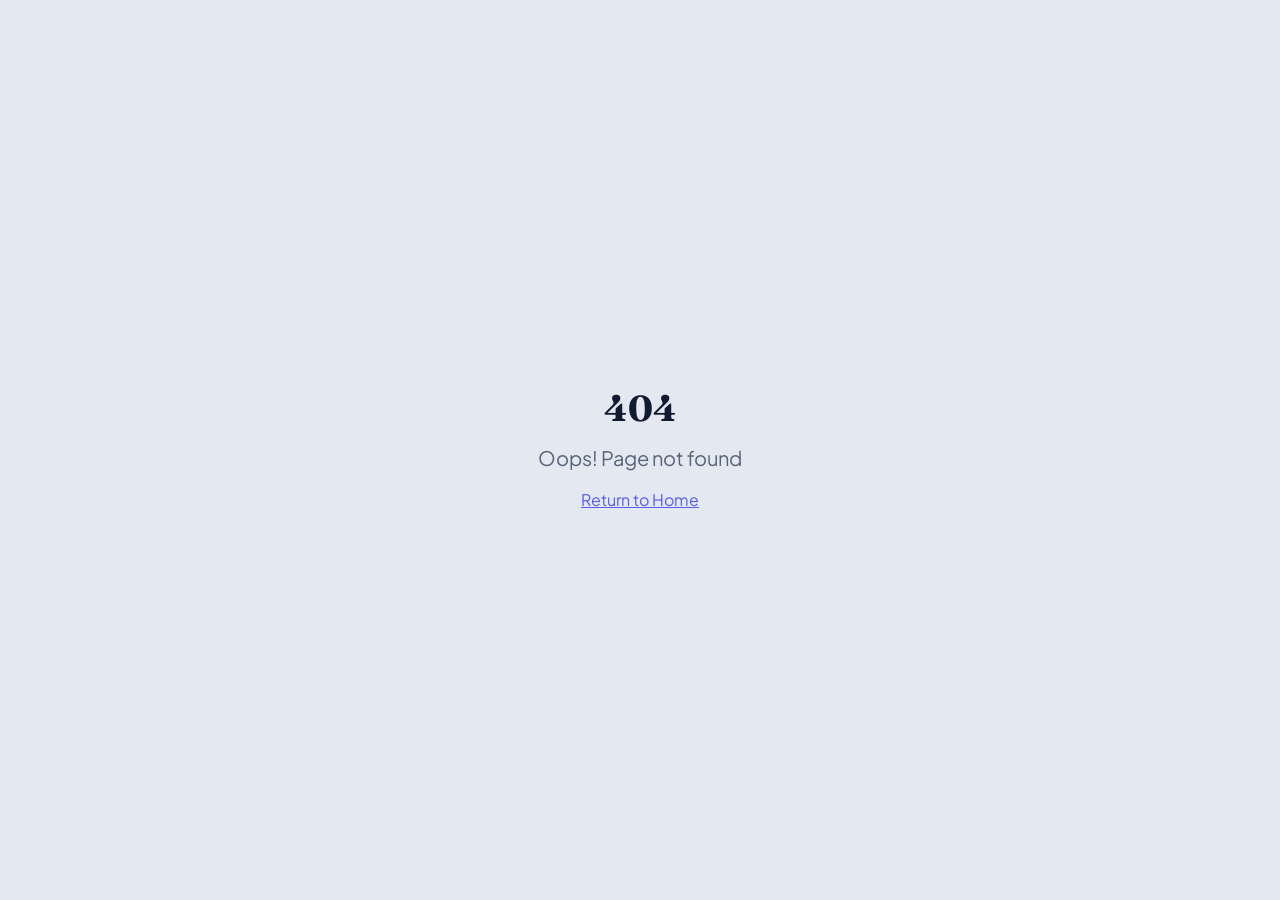
<file: index.html>
<!doctype html>
<html lang="en">
  <head>
    <meta charset="UTF-8" />
    <meta name="viewport" content="width=device-width, initial-scale=1.0" />
    <title>StudAI</title>
    <meta property="og:type" content="website" />
    <script type="module" crossorigin src="/assets/index-CdvurGFL.js"></script>
    <link rel="stylesheet" crossorigin href="/assets/index-DX07ey5r.css">
  </head>

  <body>
    <div id="root"></div>
  </body>
</html>
</file>
<file: assets/index-DX07ey5r.css>
@import"https://fonts.googleapis.com/css2?family=Fraunces:opsz,wght@9..144,650;9..144,800&family=Plus+Jakarta+Sans:wght@400;500;600;700;800&display=swap";*,:before,:after{--tw-border-spacing-x: 0;--tw-border-spacing-y: 0;--tw-translate-x: 0;--tw-translate-y: 0;--tw-rotate: 0;--tw-skew-x: 0;--tw-skew-y: 0;--tw-scale-x: 1;--tw-scale-y: 1;--tw-pan-x: ;--tw-pan-y: ;--tw-pinch-zoom: ;--tw-scroll-snap-strictness: proximity;--tw-gradient-from-position: ;--tw-gradient-via-position: ;--tw-gradient-to-position: ;--tw-ordinal: ;--tw-slashed-zero: ;--tw-numeric-figure: ;--tw-numeric-spacing: ;--tw-numeric-fraction: ;--tw-ring-inset: ;--tw-ring-offset-width: 0px;--tw-ring-offset-color: #fff;--tw-ring-color: rgb(59 130 246 / .5);--tw-ring-offset-shadow: 0 0 #0000;--tw-ring-shadow: 0 0 #0000;--tw-shadow: 0 0 #0000;--tw-shadow-colored: 0 0 #0000;--tw-blur: ;--tw-brightness: ;--tw-contrast: ;--tw-grayscale: ;--tw-hue-rotate: ;--tw-invert: ;--tw-saturate: ;--tw-sepia: ;--tw-drop-shadow: ;--tw-backdrop-blur: ;--tw-backdrop-brightness: ;--tw-backdrop-contrast: ;--tw-backdrop-grayscale: ;--tw-backdrop-hue-rotate: ;--tw-backdrop-invert: ;--tw-backdrop-opacity: ;--tw-backdrop-saturate: ;--tw-backdrop-sepia: ;--tw-contain-size: ;--tw-contain-layout: ;--tw-contain-paint: ;--tw-contain-style: }::backdrop{--tw-border-spacing-x: 0;--tw-border-spacing-y: 0;--tw-translate-x: 0;--tw-translate-y: 0;--tw-rotate: 0;--tw-skew-x: 0;--tw-skew-y: 0;--tw-scale-x: 1;--tw-scale-y: 1;--tw-pan-x: ;--tw-pan-y: ;--tw-pinch-zoom: ;--tw-scroll-snap-strictness: proximity;--tw-gradient-from-position: ;--tw-gradient-via-position: ;--tw-gradient-to-position: ;--tw-ordinal: ;--tw-slashed-zero: ;--tw-numeric-figure: ;--tw-numeric-spacing: ;--tw-numeric-fraction: ;--tw-ring-inset: ;--tw-ring-offset-width: 0px;--tw-ring-offset-color: #fff;--tw-ring-color: rgb(59 130 246 / .5);--tw-ring-offset-shadow: 0 0 #0000;--tw-ring-shadow: 0 0 #0000;--tw-shadow: 0 0 #0000;--tw-shadow-colored: 0 0 #0000;--tw-blur: ;--tw-brightness: ;--tw-contrast: ;--tw-grayscale: ;--tw-hue-rotate: ;--tw-invert: ;--tw-saturate: ;--tw-sepia: ;--tw-drop-shadow: ;--tw-backdrop-blur: ;--tw-backdrop-brightness: ;--tw-backdrop-contrast: ;--tw-backdrop-grayscale: ;--tw-backdrop-hue-rotate: ;--tw-backdrop-invert: ;--tw-backdrop-opacity: ;--tw-backdrop-saturate: ;--tw-backdrop-sepia: ;--tw-contain-size: ;--tw-contain-layout: ;--tw-contain-paint: ;--tw-contain-style: }*,:before,:after{box-sizing:border-box;border-width:0;border-style:solid;border-color:#e5e7eb}:before,:after{--tw-content: ""}html,:host{line-height:1.5;-webkit-text-size-adjust:100%;-moz-tab-size:4;-o-tab-size:4;tab-size:4;font-family:Plus Jakarta Sans,ui-sans-serif,system-ui,sans-serif;font-feature-settings:normal;font-variation-settings:normal;-webkit-tap-highlight-color:transparent}body{margin:0;line-height:inherit}hr{height:0;color:inherit;border-top-width:1px}abbr:where([title]){-webkit-text-decoration:underline dotted;text-decoration:underline dotted}h1,h2,h3,h4,h5,h6{font-size:inherit;font-weight:inherit}a{color:inherit;text-decoration:inherit}b,strong{font-weight:bolder}code,kbd,samp,pre{font-family:ui-monospace,SFMono-Regular,Menlo,Monaco,Consolas,Liberation Mono,Courier New,monospace;font-feature-settings:normal;font-variation-settings:normal;font-size:1em}small{font-size:80%}sub,sup{font-size:75%;line-height:0;position:relative;vertical-align:baseline}sub{bottom:-.25em}sup{top:-.5em}table{text-indent:0;border-color:inherit;border-collapse:collapse}button,input,optgroup,select,textarea{font-family:inherit;font-feature-settings:inherit;font-variation-settings:inherit;font-size:100%;font-weight:inherit;line-height:inherit;letter-spacing:inherit;color:inherit;margin:0;padding:0}button,select{text-transform:none}button,input:where([type=button]),input:where([type=reset]),input:where([type=submit]){-webkit-appearance:button;background-color:transparent;background-image:none}:-moz-focusring{outline:auto}:-moz-ui-invalid{box-shadow:none}progress{vertical-align:baseline}::-webkit-inner-spin-button,::-webkit-outer-spin-button{height:auto}[type=search]{-webkit-appearance:textfield;outline-offset:-2px}::-webkit-search-decoration{-webkit-appearance:none}::-webkit-file-upload-button{-webkit-appearance:button;font:inherit}summary{display:list-item}blockquote,dl,dd,h1,h2,h3,h4,h5,h6,hr,figure,p,pre{margin:0}fieldset{margin:0;padding:0}legend{padding:0}ol,ul,menu{list-style:none;margin:0;padding:0}dialog{padding:0}textarea{resize:vertical}input::-moz-placeholder,textarea::-moz-placeholder{opacity:1;color:#9ca3af}input::placeholder,textarea::placeholder{opacity:1;color:#9ca3af}button,[role=button]{cursor:pointer}:disabled{cursor:default}img,svg,video,canvas,audio,iframe,embed,object{display:block;vertical-align:middle}img,video{max-width:100%;height:auto}[hidden]:where(:not([hidden=until-found])){display:none}:root{--background: 196 45% 97%;--foreground: 221 52% 13%;--card: 0 0% 100%;--card-foreground: 221 52% 13%;--popover: 0 0% 100%;--popover-foreground: 221 52% 13%;--primary: 238 78% 63%;--primary-foreground: 0 0% 100%;--secondary: 177 48% 89%;--secondary-foreground: 201 82% 18%;--muted: 216 30% 92%;--muted-foreground: 218 17% 41%;--accent: 42 93% 62%;--accent-foreground: 224 54% 12%;--destructive: 0 76% 57%;--destructive-foreground: 0 0% 100%;--border: 214 29% 86%;--input: 214 29% 86%;--ring: 238 78% 63%;--radius: .75rem;--brand-ink: 224 54% 12%;--brand-teal: 184 78% 34%;--brand-coral: 8 86% 65%;--brand-leaf: 146 45% 41%;--surface-raised: 0 0% 100%;--surface-soft: 189 62% 94%;--hero-scrim: 224 54% 12%;--gradient-brand: linear-gradient(135deg, hsl(238 78% 63%), hsl(184 78% 34%));--gradient-soft: linear-gradient(180deg, hsl(196 45% 97%), hsl(177 48% 92%));--shadow-card: 0 20px 60px -32px hsl(224 54% 12% / .35);--shadow-glow: 0 22px 70px -28px hsl(238 78% 63% / .55);--sidebar-background: 196 45% 97%;--sidebar-foreground: 221 52% 13%;--sidebar-primary: 238 78% 63%;--sidebar-primary-foreground: 0 0% 100%;--sidebar-accent: 177 48% 89%;--sidebar-accent-foreground: 201 82% 18%;--sidebar-border: 214 29% 86%;--sidebar-ring: 238 78% 63%}.dark{--background: 224 54% 12%;--foreground: 196 45% 97%;--card: 222 43% 16%;--card-foreground: 196 45% 97%;--popover: 222 43% 16%;--popover-foreground: 196 45% 97%;--primary: 238 78% 70%;--primary-foreground: 224 54% 12%;--secondary: 201 46% 22%;--secondary-foreground: 177 48% 92%;--muted: 218 30% 22%;--muted-foreground: 214 22% 73%;--accent: 42 93% 62%;--accent-foreground: 224 54% 12%;--destructive: 0 76% 57%;--destructive-foreground: 0 0% 100%;--border: 218 27% 24%;--input: 218 27% 24%;--ring: 238 78% 70%;--sidebar-background: 224 54% 12%;--sidebar-foreground: 196 45% 97%;--sidebar-primary: 238 78% 70%;--sidebar-primary-foreground: 224 54% 12%;--sidebar-accent: 201 46% 22%;--sidebar-accent-foreground: 177 48% 92%;--sidebar-border: 218 27% 24%;--sidebar-ring: 238 78% 70%}*{border-color:hsl(var(--border))}html{scroll-behavior:smooth}body{background-color:hsl(var(--background));font-family:Plus Jakarta Sans,ui-sans-serif,system-ui,sans-serif;color:hsl(var(--foreground));-webkit-font-smoothing:antialiased;-moz-osx-font-smoothing:grayscale}h1,h2,h3{font-family:Fraunces,ui-serif,Georgia,serif;letter-spacing:0em}::-moz-selection{background-color:hsl(var(--accent));color:hsl(var(--accent-foreground))}::selection{background-color:hsl(var(--accent));color:hsl(var(--accent-foreground))}.sr-only{position:absolute;width:1px;height:1px;padding:0;margin:-1px;overflow:hidden;clip:rect(0,0,0,0);white-space:nowrap;border-width:0}.pointer-events-none{pointer-events:none}.pointer-events-auto{pointer-events:auto}.visible{visibility:visible}.invisible{visibility:hidden}.fixed{position:fixed}.absolute{position:absolute}.relative{position:relative}.inset-0{top:0;right:0;bottom:0;left:0}.inset-x-0{left:0;right:0}.inset-y-0{top:0;bottom:0}.-bottom-12{bottom:-3rem}.-left-12{left:-3rem}.-right-12{right:-3rem}.-top-12{top:-3rem}.bottom-0{bottom:0}.left-0{left:0}.left-1{left:.25rem}.left-1\/2{left:50%}.left-2{left:.5rem}.left-\[50\%\]{left:50%}.right-0{right:0}.right-1{right:.25rem}.right-2{right:.5rem}.right-3{right:.75rem}.right-4{right:1rem}.top-0{top:0}.top-1\.5{top:.375rem}.top-1\/2{top:50%}.top-2{top:.5rem}.top-3\.5{top:.875rem}.top-4{top:1rem}.top-\[1px\]{top:1px}.top-\[50\%\]{top:50%}.top-\[60\%\]{top:60%}.top-full{top:100%}.isolate{isolation:isolate}.-z-10{z-index:-10}.-z-20{z-index:-20}.z-10{z-index:10}.z-20{z-index:20}.z-50{z-index:50}.z-\[100\]{z-index:100}.z-\[1\]{z-index:1}.-mx-1{margin-left:-.25rem;margin-right:-.25rem}.mx-2{margin-left:.5rem;margin-right:.5rem}.mx-3\.5{margin-left:.875rem;margin-right:.875rem}.mx-auto{margin-left:auto;margin-right:auto}.my-0\.5{margin-top:.125rem;margin-bottom:.125rem}.my-1{margin-top:.25rem;margin-bottom:.25rem}.-ml-4{margin-left:-1rem}.-mt-4{margin-top:-1rem}.mb-1{margin-bottom:.25rem}.mb-10{margin-bottom:2.5rem}.mb-4{margin-bottom:1rem}.mb-5{margin-bottom:1.25rem}.ml-1{margin-left:.25rem}.ml-auto{margin-left:auto}.mr-2{margin-right:.5rem}.mt-1{margin-top:.25rem}.mt-1\.5{margin-top:.375rem}.mt-2{margin-top:.5rem}.mt-24{margin-top:6rem}.mt-3{margin-top:.75rem}.mt-4{margin-top:1rem}.mt-5{margin-top:1.25rem}.mt-6{margin-top:1.5rem}.mt-8{margin-top:2rem}.mt-auto{margin-top:auto}.block{display:block}.flex{display:flex}.inline-flex{display:inline-flex}.table{display:table}.grid{display:grid}.hidden{display:none}.aspect-square{aspect-ratio:1 / 1}.aspect-video{aspect-ratio:16 / 9}.size-10{width:2.5rem;height:2.5rem}.size-4{width:1rem;height:1rem}.size-5{width:1.25rem;height:1.25rem}.h-1\.5{height:.375rem}.h-10{height:2.5rem}.h-11{height:2.75rem}.h-12{height:3rem}.h-16{height:4rem}.h-2{height:.5rem}.h-2\.5{height:.625rem}.h-3{height:.75rem}.h-3\.5{height:.875rem}.h-4{height:1rem}.h-40{height:10rem}.h-5{height:1.25rem}.h-52{height:13rem}.h-6{height:1.5rem}.h-7{height:1.75rem}.h-8{height:2rem}.h-80{height:20rem}.h-9{height:2.25rem}.h-\[1px\]{height:1px}.h-\[var\(--radix-navigation-menu-viewport-height\)\]{height:var(--radix-navigation-menu-viewport-height)}.h-\[var\(--radix-select-trigger-height\)\]{height:var(--radix-select-trigger-height)}.h-auto{height:auto}.h-full{height:100%}.h-px{height:1px}.h-svh{height:100svh}.max-h-96{max-height:24rem}.max-h-\[300px\]{max-height:300px}.max-h-screen{max-height:100vh}.min-h-0{min-height:0px}.min-h-\[80px\]{min-height:80px}.min-h-\[calc\(100vh-4rem\)\]{min-height:calc(100vh - 4rem)}.min-h-screen{min-height:100vh}.min-h-svh{min-height:100svh}.w-0{width:0px}.w-1{width:.25rem}.w-10{width:2.5rem}.w-11{width:2.75rem}.w-2{width:.5rem}.w-2\.5{width:.625rem}.w-3{width:.75rem}.w-3\.5{width:.875rem}.w-3\/4{width:75%}.w-4{width:1rem}.w-5{width:1.25rem}.w-64{width:16rem}.w-7{width:1.75rem}.w-72{width:18rem}.w-8{width:2rem}.w-9{width:2.25rem}.w-\[--sidebar-width\]{width:var(--sidebar-width)}.w-\[100px\]{width:100px}.w-\[1px\]{width:1px}.w-auto{width:auto}.w-full{width:100%}.w-max{width:-moz-max-content;width:max-content}.w-px{width:1px}.min-w-0{min-width:0px}.min-w-5{min-width:1.25rem}.min-w-\[12rem\]{min-width:12rem}.min-w-\[8rem\]{min-width:8rem}.min-w-\[var\(--radix-select-trigger-width\)\]{min-width:var(--radix-select-trigger-width)}.max-w-2xl{max-width:42rem}.max-w-3xl{max-width:48rem}.max-w-4xl{max-width:56rem}.max-w-\[--skeleton-width\]{max-width:var(--skeleton-width)}.max-w-lg{max-width:32rem}.max-w-max{max-width:-moz-max-content;max-width:max-content}.flex-1{flex:1 1 0%}.shrink-0{flex-shrink:0}.grow{flex-grow:1}.grow-0{flex-grow:0}.basis-full{flex-basis:100%}.caption-bottom{caption-side:bottom}.border-collapse{border-collapse:collapse}.-translate-x-1\/2{--tw-translate-x: -50%;transform:translate(var(--tw-translate-x),var(--tw-translate-y)) rotate(var(--tw-rotate)) skew(var(--tw-skew-x)) skewY(var(--tw-skew-y)) scaleX(var(--tw-scale-x)) scaleY(var(--tw-scale-y))}.-translate-x-px{--tw-translate-x: -1px;transform:translate(var(--tw-translate-x),var(--tw-translate-y)) rotate(var(--tw-rotate)) skew(var(--tw-skew-x)) skewY(var(--tw-skew-y)) scaleX(var(--tw-scale-x)) scaleY(var(--tw-scale-y))}.-translate-y-1\/2{--tw-translate-y: -50%;transform:translate(var(--tw-translate-x),var(--tw-translate-y)) rotate(var(--tw-rotate)) skew(var(--tw-skew-x)) skewY(var(--tw-skew-y)) scaleX(var(--tw-scale-x)) scaleY(var(--tw-scale-y))}.translate-x-\[-50\%\]{--tw-translate-x: -50%;transform:translate(var(--tw-translate-x),var(--tw-translate-y)) rotate(var(--tw-rotate)) skew(var(--tw-skew-x)) skewY(var(--tw-skew-y)) scaleX(var(--tw-scale-x)) scaleY(var(--tw-scale-y))}.translate-x-px{--tw-translate-x: 1px;transform:translate(var(--tw-translate-x),var(--tw-translate-y)) rotate(var(--tw-rotate)) skew(var(--tw-skew-x)) skewY(var(--tw-skew-y)) scaleX(var(--tw-scale-x)) scaleY(var(--tw-scale-y))}.translate-y-\[-50\%\]{--tw-translate-y: -50%;transform:translate(var(--tw-translate-x),var(--tw-translate-y)) rotate(var(--tw-rotate)) skew(var(--tw-skew-x)) skewY(var(--tw-skew-y)) scaleX(var(--tw-scale-x)) scaleY(var(--tw-scale-y))}.rotate-45{--tw-rotate: 45deg;transform:translate(var(--tw-translate-x),var(--tw-translate-y)) rotate(var(--tw-rotate)) skew(var(--tw-skew-x)) skewY(var(--tw-skew-y)) scaleX(var(--tw-scale-x)) scaleY(var(--tw-scale-y))}.rotate-90{--tw-rotate: 90deg;transform:translate(var(--tw-translate-x),var(--tw-translate-y)) rotate(var(--tw-rotate)) skew(var(--tw-skew-x)) skewY(var(--tw-skew-y)) scaleX(var(--tw-scale-x)) scaleY(var(--tw-scale-y))}.transform{transform:translate(var(--tw-translate-x),var(--tw-translate-y)) rotate(var(--tw-rotate)) skew(var(--tw-skew-x)) skewY(var(--tw-skew-y)) scaleX(var(--tw-scale-x)) scaleY(var(--tw-scale-y))}@keyframes fade-up{0%{opacity:0;transform:translateY(18px)}to{opacity:1;transform:translateY(0)}}.animate-fade-up{animation:fade-up .7s ease-out both}@keyframes pulse{50%{opacity:.5}}.animate-pulse{animation:pulse 2s cubic-bezier(.4,0,.6,1) infinite}.cursor-default{cursor:default}.cursor-pointer{cursor:pointer}.touch-none{touch-action:none}.select-none{-webkit-user-select:none;-moz-user-select:none;user-select:none}.resize-y{resize:vertical}.scroll-mt-24{scroll-margin-top:6rem}.list-none{list-style-type:none}.flex-row{flex-direction:row}.flex-col{flex-direction:column}.flex-col-reverse{flex-direction:column-reverse}.flex-wrap{flex-wrap:wrap}.place-items-center{place-items:center}.items-start{align-items:flex-start}.items-end{align-items:flex-end}.items-center{align-items:center}.items-stretch{align-items:stretch}.justify-center{justify-content:center}.justify-between{justify-content:space-between}.gap-1{gap:.25rem}.gap-1\.5{gap:.375rem}.gap-10{gap:2.5rem}.gap-2{gap:.5rem}.gap-3{gap:.75rem}.gap-4{gap:1rem}.gap-5{gap:1.25rem}.gap-6{gap:1.5rem}.gap-7{gap:1.75rem}.gap-8{gap:2rem}.space-x-1>:not([hidden])~:not([hidden]){--tw-space-x-reverse: 0;margin-right:calc(.25rem * var(--tw-space-x-reverse));margin-left:calc(.25rem * calc(1 - var(--tw-space-x-reverse)))}.space-x-4>:not([hidden])~:not([hidden]){--tw-space-x-reverse: 0;margin-right:calc(1rem * var(--tw-space-x-reverse));margin-left:calc(1rem * calc(1 - var(--tw-space-x-reverse)))}.space-y-1>:not([hidden])~:not([hidden]){--tw-space-y-reverse: 0;margin-top:calc(.25rem * calc(1 - var(--tw-space-y-reverse)));margin-bottom:calc(.25rem * var(--tw-space-y-reverse))}.space-y-1\.5>:not([hidden])~:not([hidden]){--tw-space-y-reverse: 0;margin-top:calc(.375rem * calc(1 - var(--tw-space-y-reverse)));margin-bottom:calc(.375rem * var(--tw-space-y-reverse))}.space-y-2>:not([hidden])~:not([hidden]){--tw-space-y-reverse: 0;margin-top:calc(.5rem * calc(1 - var(--tw-space-y-reverse)));margin-bottom:calc(.5rem * var(--tw-space-y-reverse))}.space-y-4>:not([hidden])~:not([hidden]){--tw-space-y-reverse: 0;margin-top:calc(1rem * calc(1 - var(--tw-space-y-reverse)));margin-bottom:calc(1rem * var(--tw-space-y-reverse))}.space-y-5>:not([hidden])~:not([hidden]){--tw-space-y-reverse: 0;margin-top:calc(1.25rem * calc(1 - var(--tw-space-y-reverse)));margin-bottom:calc(1.25rem * var(--tw-space-y-reverse))}.overflow-auto{overflow:auto}.overflow-hidden{overflow:hidden}.overflow-y-auto{overflow-y:auto}.overflow-x-hidden{overflow-x:hidden}.whitespace-nowrap{white-space:nowrap}.break-words{overflow-wrap:break-word}.rounded-\[2px\]{border-radius:2px}.rounded-\[inherit\]{border-radius:inherit}.rounded-full{border-radius:9999px}.rounded-lg{border-radius:var(--radius)}.rounded-md{border-radius:calc(var(--radius) - 2px)}.rounded-sm{border-radius:calc(var(--radius) - 4px)}.rounded-t-\[10px\]{border-top-left-radius:10px;border-top-right-radius:10px}.rounded-tl-sm{border-top-left-radius:calc(var(--radius) - 4px)}.border{border-width:1px}.border-2{border-width:2px}.border-\[1\.5px\]{border-width:1.5px}.border-y{border-top-width:1px;border-bottom-width:1px}.border-b{border-bottom-width:1px}.border-l{border-left-width:1px}.border-r{border-right-width:1px}.border-t{border-top-width:1px}.border-dashed{border-style:dashed}.border-\[--color-border\]{border-color:var(--color-border)}.border-border{border-color:hsl(var(--border))}.border-border\/50{border-color:hsl(var(--border) / .5)}.border-border\/70{border-color:hsl(var(--border) / .7)}.border-destructive{border-color:hsl(var(--destructive))}.border-destructive\/50{border-color:hsl(var(--destructive) / .5)}.border-input{border-color:hsl(var(--input))}.border-primary{border-color:hsl(var(--primary))}.border-primary-foreground\/40{border-color:hsl(var(--primary-foreground) / .4)}.border-sidebar-border{border-color:hsl(var(--sidebar-border))}.border-transparent{border-color:transparent}.border-l-transparent{border-left-color:transparent}.border-t-transparent{border-top-color:transparent}.bg-\[--color-bg\]{background-color:var(--color-bg)}.bg-accent{background-color:hsl(var(--accent))}.bg-background{background-color:hsl(var(--background))}.bg-black\/80{background-color:#000c}.bg-border{background-color:hsl(var(--border))}.bg-brand-ink{background-color:hsl(var(--brand-ink))}.bg-card{background-color:hsl(var(--card))}.bg-destructive{background-color:hsl(var(--destructive))}.bg-foreground{background-color:hsl(var(--foreground))}.bg-muted{background-color:hsl(var(--muted))}.bg-muted\/50{background-color:hsl(var(--muted) / .5)}.bg-popover{background-color:hsl(var(--popover))}.bg-primary{background-color:hsl(var(--primary))}.bg-primary-foreground\/10{background-color:hsl(var(--primary-foreground) / .1)}.bg-secondary{background-color:hsl(var(--secondary))}.bg-sidebar{background-color:hsl(var(--sidebar-background))}.bg-sidebar-border{background-color:hsl(var(--sidebar-border))}.bg-surface-soft{background-color:hsl(var(--surface-soft))}.bg-transparent{background-color:transparent}.fill-current{fill:currentColor}.object-cover{-o-object-fit:cover;object-fit:cover}.p-0{padding:0}.p-1{padding:.25rem}.p-2{padding:.5rem}.p-3{padding:.75rem}.p-4{padding:1rem}.p-5{padding:1.25rem}.p-6{padding:1.5rem}.p-7{padding:1.75rem}.p-\[1px\]{padding:1px}.px-1{padding-left:.25rem;padding-right:.25rem}.px-2{padding-left:.5rem;padding-right:.5rem}.px-2\.5{padding-left:.625rem;padding-right:.625rem}.px-3{padding-left:.75rem;padding-right:.75rem}.px-4{padding-left:1rem;padding-right:1rem}.px-5{padding-left:1.25rem;padding-right:1.25rem}.px-6{padding-left:1.5rem;padding-right:1.5rem}.px-8{padding-left:2rem;padding-right:2rem}.py-0\.5{padding-top:.125rem;padding-bottom:.125rem}.py-1{padding-top:.25rem;padding-bottom:.25rem}.py-1\.5{padding-top:.375rem;padding-bottom:.375rem}.py-2{padding-top:.5rem;padding-bottom:.5rem}.py-20{padding-top:5rem;padding-bottom:5rem}.py-3{padding-top:.75rem;padding-bottom:.75rem}.py-4{padding-top:1rem;padding-bottom:1rem}.py-6{padding-top:1.5rem;padding-bottom:1.5rem}.py-8{padding-top:2rem;padding-bottom:2rem}.pb-14{padding-bottom:3.5rem}.pb-3{padding-bottom:.75rem}.pb-4{padding-bottom:1rem}.pl-2\.5{padding-left:.625rem}.pl-4{padding-left:1rem}.pl-8{padding-left:2rem}.pr-2{padding-right:.5rem}.pr-2\.5{padding-right:.625rem}.pr-8{padding-right:2rem}.pt-0{padding-top:0}.pt-1{padding-top:.25rem}.pt-16{padding-top:4rem}.pt-20{padding-top:5rem}.pt-3{padding-top:.75rem}.pt-4{padding-top:1rem}.pt-5{padding-top:1.25rem}.pt-6{padding-top:1.5rem}.text-left{text-align:left}.text-center{text-align:center}.align-middle{vertical-align:middle}.font-mono{font-family:ui-monospace,SFMono-Regular,Menlo,Monaco,Consolas,Liberation Mono,Courier New,monospace}.text-2xl{font-size:1.5rem;line-height:2rem}.text-3xl{font-size:1.875rem;line-height:2.25rem}.text-4xl{font-size:2.25rem;line-height:2.5rem}.text-5xl{font-size:3rem;line-height:1}.text-\[0\.8rem\]{font-size:.8rem}.text-base{font-size:1rem;line-height:1.5rem}.text-lg{font-size:1.125rem;line-height:1.75rem}.text-sm{font-size:.875rem;line-height:1.25rem}.text-xl{font-size:1.25rem;line-height:1.75rem}.text-xs{font-size:.75rem;line-height:1rem}.font-bold{font-weight:700}.font-extrabold{font-weight:800}.font-medium{font-weight:500}.font-normal{font-weight:400}.font-semibold{font-weight:600}.tabular-nums{--tw-numeric-spacing: tabular-nums;font-variant-numeric:var(--tw-ordinal) var(--tw-slashed-zero) var(--tw-numeric-figure) var(--tw-numeric-spacing) var(--tw-numeric-fraction)}.leading-6{line-height:1.5rem}.leading-7{line-height:1.75rem}.leading-8{line-height:2rem}.leading-none{line-height:1}.leading-tight{line-height:1.25}.tracking-normal{letter-spacing:0em}.tracking-tight{letter-spacing:-.025em}.tracking-widest{letter-spacing:.1em}.text-accent-foreground{color:hsl(var(--accent-foreground))}.text-brand-ink{color:hsl(var(--brand-ink))}.text-brand-teal{color:hsl(var(--brand-teal))}.text-card-foreground{color:hsl(var(--card-foreground))}.text-current{color:currentColor}.text-destructive{color:hsl(var(--destructive))}.text-destructive-foreground{color:hsl(var(--destructive-foreground))}.text-foreground{color:hsl(var(--foreground))}.text-foreground\/50{color:hsl(var(--foreground) / .5)}.text-muted-foreground{color:hsl(var(--muted-foreground))}.text-popover-foreground{color:hsl(var(--popover-foreground))}.text-primary{color:hsl(var(--primary))}.text-primary-foreground{color:hsl(var(--primary-foreground))}.text-primary-foreground\/75{color:hsl(var(--primary-foreground) / .75)}.text-secondary-foreground{color:hsl(var(--secondary-foreground))}.text-sidebar-foreground{color:hsl(var(--sidebar-foreground))}.text-sidebar-foreground\/70{color:hsl(var(--sidebar-foreground) / .7)}.underline{text-decoration-line:underline}.underline-offset-4{text-underline-offset:4px}.opacity-0{opacity:0}.opacity-50{opacity:.5}.opacity-60{opacity:.6}.opacity-70{opacity:.7}.opacity-90{opacity:.9}.shadow-\[0_0_0_1px_hsl\(var\(--sidebar-border\)\)\]{--tw-shadow: 0 0 0 1px hsl(var(--sidebar-border));--tw-shadow-colored: 0 0 0 1px var(--tw-shadow-color);box-shadow:var(--tw-ring-offset-shadow, 0 0 #0000),var(--tw-ring-shadow, 0 0 #0000),var(--tw-shadow)}.shadow-card{--tw-shadow: var(--shadow-card);--tw-shadow-colored: var(--shadow-card);box-shadow:var(--tw-ring-offset-shadow, 0 0 #0000),var(--tw-ring-shadow, 0 0 #0000),var(--tw-shadow)}.shadow-glow{--tw-shadow: var(--shadow-glow);--tw-shadow-colored: var(--shadow-glow);box-shadow:var(--tw-ring-offset-shadow, 0 0 #0000),var(--tw-ring-shadow, 0 0 #0000),var(--tw-shadow)}.shadow-lg{--tw-shadow: 0 10px 15px -3px rgb(0 0 0 / .1), 0 4px 6px -4px rgb(0 0 0 / .1);--tw-shadow-colored: 0 10px 15px -3px var(--tw-shadow-color), 0 4px 6px -4px var(--tw-shadow-color);box-shadow:var(--tw-ring-offset-shadow, 0 0 #0000),var(--tw-ring-shadow, 0 0 #0000),var(--tw-shadow)}.shadow-md{--tw-shadow: 0 4px 6px -1px rgb(0 0 0 / .1), 0 2px 4px -2px rgb(0 0 0 / .1);--tw-shadow-colored: 0 4px 6px -1px var(--tw-shadow-color), 0 2px 4px -2px var(--tw-shadow-color);box-shadow:var(--tw-ring-offset-shadow, 0 0 #0000),var(--tw-ring-shadow, 0 0 #0000),var(--tw-shadow)}.shadow-none{--tw-shadow: 0 0 #0000;--tw-shadow-colored: 0 0 #0000;box-shadow:var(--tw-ring-offset-shadow, 0 0 #0000),var(--tw-ring-shadow, 0 0 #0000),var(--tw-shadow)}.shadow-sm{--tw-shadow: 0 1px 2px 0 rgb(0 0 0 / .05);--tw-shadow-colored: 0 1px 2px 0 var(--tw-shadow-color);box-shadow:var(--tw-ring-offset-shadow, 0 0 #0000),var(--tw-ring-shadow, 0 0 #0000),var(--tw-shadow)}.shadow-xl{--tw-shadow: 0 20px 25px -5px rgb(0 0 0 / .1), 0 8px 10px -6px rgb(0 0 0 / .1);--tw-shadow-colored: 0 20px 25px -5px var(--tw-shadow-color), 0 8px 10px -6px var(--tw-shadow-color);box-shadow:var(--tw-ring-offset-shadow, 0 0 #0000),var(--tw-ring-shadow, 0 0 #0000),var(--tw-shadow)}.shadow-card{--tw-shadow-color: hsl(var(--card));--tw-shadow: var(--tw-shadow-colored)}.outline-none{outline:2px solid transparent;outline-offset:2px}.outline{outline-style:solid}.ring-0{--tw-ring-offset-shadow: var(--tw-ring-inset) 0 0 0 var(--tw-ring-offset-width) var(--tw-ring-offset-color);--tw-ring-shadow: var(--tw-ring-inset) 0 0 0 calc(0px + var(--tw-ring-offset-width)) var(--tw-ring-color);box-shadow:var(--tw-ring-offset-shadow),var(--tw-ring-shadow),var(--tw-shadow, 0 0 #0000)}.ring-2{--tw-ring-offset-shadow: var(--tw-ring-inset) 0 0 0 var(--tw-ring-offset-width) var(--tw-ring-offset-color);--tw-ring-shadow: var(--tw-ring-inset) 0 0 0 calc(2px + var(--tw-ring-offset-width)) var(--tw-ring-color);box-shadow:var(--tw-ring-offset-shadow),var(--tw-ring-shadow),var(--tw-shadow, 0 0 #0000)}.ring-ring{--tw-ring-color: hsl(var(--ring))}.ring-sidebar-ring{--tw-ring-color: hsl(var(--sidebar-ring))}.ring-offset-background{--tw-ring-offset-color: hsl(var(--background))}.filter{filter:var(--tw-blur) var(--tw-brightness) var(--tw-contrast) var(--tw-grayscale) var(--tw-hue-rotate) var(--tw-invert) var(--tw-saturate) var(--tw-sepia) var(--tw-drop-shadow)}.backdrop-blur{--tw-backdrop-blur: blur(8px);-webkit-backdrop-filter:var(--tw-backdrop-blur) var(--tw-backdrop-brightness) var(--tw-backdrop-contrast) var(--tw-backdrop-grayscale) var(--tw-backdrop-hue-rotate) var(--tw-backdrop-invert) var(--tw-backdrop-opacity) var(--tw-backdrop-saturate) var(--tw-backdrop-sepia);backdrop-filter:var(--tw-backdrop-blur) var(--tw-backdrop-brightness) var(--tw-backdrop-contrast) var(--tw-backdrop-grayscale) var(--tw-backdrop-hue-rotate) var(--tw-backdrop-invert) var(--tw-backdrop-opacity) var(--tw-backdrop-saturate) var(--tw-backdrop-sepia)}.transition{transition-property:color,background-color,border-color,text-decoration-color,fill,stroke,opacity,box-shadow,transform,filter,-webkit-backdrop-filter;transition-property:color,background-color,border-color,text-decoration-color,fill,stroke,opacity,box-shadow,transform,filter,backdrop-filter;transition-property:color,background-color,border-color,text-decoration-color,fill,stroke,opacity,box-shadow,transform,filter,backdrop-filter,-webkit-backdrop-filter;transition-timing-function:cubic-bezier(.4,0,.2,1);transition-duration:.15s}.transition-\[left\,right\,width\]{transition-property:left,right,width;transition-timing-function:cubic-bezier(.4,0,.2,1);transition-duration:.15s}.transition-\[margin\,opa\]{transition-property:margin,opa;transition-timing-function:cubic-bezier(.4,0,.2,1);transition-duration:.15s}.transition-\[width\,height\,padding\]{transition-property:width,height,padding;transition-timing-function:cubic-bezier(.4,0,.2,1);transition-duration:.15s}.transition-\[width\]{transition-property:width;transition-timing-function:cubic-bezier(.4,0,.2,1);transition-duration:.15s}.transition-all{transition-property:all;transition-timing-function:cubic-bezier(.4,0,.2,1);transition-duration:.15s}.transition-colors{transition-property:color,background-color,border-color,text-decoration-color,fill,stroke;transition-timing-function:cubic-bezier(.4,0,.2,1);transition-duration:.15s}.transition-opacity{transition-property:opacity;transition-timing-function:cubic-bezier(.4,0,.2,1);transition-duration:.15s}.transition-shadow{transition-property:box-shadow;transition-timing-function:cubic-bezier(.4,0,.2,1);transition-duration:.15s}.transition-transform{transition-property:transform;transition-timing-function:cubic-bezier(.4,0,.2,1);transition-duration:.15s}.duration-1000{transition-duration:1s}.duration-200{transition-duration:.2s}.duration-500{transition-duration:.5s}.ease-in-out{transition-timing-function:cubic-bezier(.4,0,.2,1)}.ease-linear{transition-timing-function:linear}@keyframes enter{0%{opacity:var(--tw-enter-opacity, 1);transform:translate3d(var(--tw-enter-translate-x, 0),var(--tw-enter-translate-y, 0),0) scale3d(var(--tw-enter-scale, 1),var(--tw-enter-scale, 1),var(--tw-enter-scale, 1)) rotate(var(--tw-enter-rotate, 0))}}@keyframes exit{to{opacity:var(--tw-exit-opacity, 1);transform:translate3d(var(--tw-exit-translate-x, 0),var(--tw-exit-translate-y, 0),0) scale3d(var(--tw-exit-scale, 1),var(--tw-exit-scale, 1),var(--tw-exit-scale, 1)) rotate(var(--tw-exit-rotate, 0))}}.animate-in{animation-name:enter;animation-duration:.15s;--tw-enter-opacity: initial;--tw-enter-scale: initial;--tw-enter-rotate: initial;--tw-enter-translate-x: initial;--tw-enter-translate-y: initial}.fade-in-0{--tw-enter-opacity: 0}.fade-in-80{--tw-enter-opacity: .8}.zoom-in-95{--tw-enter-scale: .95}.duration-1000{animation-duration:1s}.duration-200{animation-duration:.2s}.duration-500{animation-duration:.5s}.ease-in-out{animation-timing-function:cubic-bezier(.4,0,.2,1)}.ease-linear{animation-timing-function:linear}.glass-nav{background:hsl(var(--background) / .82);-webkit-backdrop-filter:blur(18px);backdrop-filter:blur(18px)}.section-shell{margin-left:auto;margin-right:auto;width:100%;max-width:72rem;padding-left:1.25rem;padding-right:1.25rem}@media (min-width: 640px){.section-shell{padding-left:2rem;padding-right:2rem}}.brand-gradient{background:var(--gradient-brand)}.soft-gradient{background:var(--gradient-soft)}.file\:border-0::file-selector-button{border-width:0px}.file\:bg-transparent::file-selector-button{background-color:transparent}.file\:text-sm::file-selector-button{font-size:.875rem;line-height:1.25rem}.file\:font-medium::file-selector-button{font-weight:500}.file\:text-foreground::file-selector-button{color:hsl(var(--foreground))}.placeholder\:text-muted-foreground::-moz-placeholder{color:hsl(var(--muted-foreground))}.placeholder\:text-muted-foreground::placeholder{color:hsl(var(--muted-foreground))}.after\:absolute:after{content:var(--tw-content);position:absolute}.after\:-inset-2:after{content:var(--tw-content);top:-.5rem;right:-.5rem;bottom:-.5rem;left:-.5rem}.after\:inset-y-0:after{content:var(--tw-content);top:0;bottom:0}.after\:left-1\/2:after{content:var(--tw-content);left:50%}.after\:w-1:after{content:var(--tw-content);width:.25rem}.after\:w-\[2px\]:after{content:var(--tw-content);width:2px}.after\:-translate-x-1\/2:after{content:var(--tw-content);--tw-translate-x: -50%;transform:translate(var(--tw-translate-x),var(--tw-translate-y)) rotate(var(--tw-rotate)) skew(var(--tw-skew-x)) skewY(var(--tw-skew-y)) scaleX(var(--tw-scale-x)) scaleY(var(--tw-scale-y))}.first\:rounded-l-md:first-child{border-top-left-radius:calc(var(--radius) - 2px);border-bottom-left-radius:calc(var(--radius) - 2px)}.first\:border-l:first-child{border-left-width:1px}.last\:rounded-r-md:last-child{border-top-right-radius:calc(var(--radius) - 2px);border-bottom-right-radius:calc(var(--radius) - 2px)}.focus-within\:relative:focus-within{position:relative}.focus-within\:z-20:focus-within{z-index:20}.hover\:-translate-y-1:hover{--tw-translate-y: -.25rem;transform:translate(var(--tw-translate-x),var(--tw-translate-y)) rotate(var(--tw-rotate)) skew(var(--tw-skew-x)) skewY(var(--tw-skew-y)) scaleX(var(--tw-scale-x)) scaleY(var(--tw-scale-y))}.hover\:-translate-y-2:hover{--tw-translate-y: -.5rem;transform:translate(var(--tw-translate-x),var(--tw-translate-y)) rotate(var(--tw-rotate)) skew(var(--tw-skew-x)) skewY(var(--tw-skew-y)) scaleX(var(--tw-scale-x)) scaleY(var(--tw-scale-y))}.hover\:bg-accent:hover{background-color:hsl(var(--accent))}.hover\:bg-destructive\/80:hover{background-color:hsl(var(--destructive) / .8)}.hover\:bg-destructive\/90:hover{background-color:hsl(var(--destructive) / .9)}.hover\:bg-muted:hover{background-color:hsl(var(--muted))}.hover\:bg-muted\/50:hover{background-color:hsl(var(--muted) / .5)}.hover\:bg-primary:hover{background-color:hsl(var(--primary))}.hover\:bg-primary\/80:hover{background-color:hsl(var(--primary) / .8)}.hover\:bg-primary\/90:hover{background-color:hsl(var(--primary) / .9)}.hover\:bg-secondary:hover{background-color:hsl(var(--secondary))}.hover\:bg-secondary\/80:hover{background-color:hsl(var(--secondary) / .8)}.hover\:bg-sidebar-accent:hover{background-color:hsl(var(--sidebar-accent))}.hover\:text-accent-foreground:hover{color:hsl(var(--accent-foreground))}.hover\:text-brand-teal:hover{color:hsl(var(--brand-teal))}.hover\:text-foreground:hover{color:hsl(var(--foreground))}.hover\:text-muted-foreground:hover{color:hsl(var(--muted-foreground))}.hover\:text-primary:hover{color:hsl(var(--primary))}.hover\:text-primary-foreground:hover{color:hsl(var(--primary-foreground))}.hover\:text-primary\/90:hover{color:hsl(var(--primary) / .9)}.hover\:text-sidebar-accent-foreground:hover{color:hsl(var(--sidebar-accent-foreground))}.hover\:underline:hover{text-decoration-line:underline}.hover\:opacity-100:hover{opacity:1}.hover\:shadow-\[0_0_0_1px_hsl\(var\(--sidebar-accent\)\)\]:hover{--tw-shadow: 0 0 0 1px hsl(var(--sidebar-accent));--tw-shadow-colored: 0 0 0 1px var(--tw-shadow-color);box-shadow:var(--tw-ring-offset-shadow, 0 0 #0000),var(--tw-ring-shadow, 0 0 #0000),var(--tw-shadow)}.hover\:after\:bg-sidebar-border:hover:after{content:var(--tw-content);background-color:hsl(var(--sidebar-border))}.focus\:bg-accent:focus{background-color:hsl(var(--accent))}.focus\:bg-primary:focus{background-color:hsl(var(--primary))}.focus\:text-accent-foreground:focus{color:hsl(var(--accent-foreground))}.focus\:text-primary-foreground:focus{color:hsl(var(--primary-foreground))}.focus\:opacity-100:focus{opacity:1}.focus\:outline-none:focus{outline:2px solid transparent;outline-offset:2px}.focus\:ring-2:focus{--tw-ring-offset-shadow: var(--tw-ring-inset) 0 0 0 var(--tw-ring-offset-width) var(--tw-ring-offset-color);--tw-ring-shadow: var(--tw-ring-inset) 0 0 0 calc(2px + var(--tw-ring-offset-width)) var(--tw-ring-color);box-shadow:var(--tw-ring-offset-shadow),var(--tw-ring-shadow),var(--tw-shadow, 0 0 #0000)}.focus\:ring-ring:focus{--tw-ring-color: hsl(var(--ring))}.focus\:ring-offset-2:focus{--tw-ring-offset-width: 2px}.focus-visible\:outline-none:focus-visible{outline:2px solid transparent;outline-offset:2px}.focus-visible\:ring-1:focus-visible{--tw-ring-offset-shadow: var(--tw-ring-inset) 0 0 0 var(--tw-ring-offset-width) var(--tw-ring-offset-color);--tw-ring-shadow: var(--tw-ring-inset) 0 0 0 calc(1px + var(--tw-ring-offset-width)) var(--tw-ring-color);box-shadow:var(--tw-ring-offset-shadow),var(--tw-ring-shadow),var(--tw-shadow, 0 0 #0000)}.focus-visible\:ring-2:focus-visible{--tw-ring-offset-shadow: var(--tw-ring-inset) 0 0 0 var(--tw-ring-offset-width) var(--tw-ring-offset-color);--tw-ring-shadow: var(--tw-ring-inset) 0 0 0 calc(2px + var(--tw-ring-offset-width)) var(--tw-ring-color);box-shadow:var(--tw-ring-offset-shadow),var(--tw-ring-shadow),var(--tw-shadow, 0 0 #0000)}.focus-visible\:ring-ring:focus-visible{--tw-ring-color: hsl(var(--ring))}.focus-visible\:ring-sidebar-ring:focus-visible{--tw-ring-color: hsl(var(--sidebar-ring))}.focus-visible\:ring-offset-1:focus-visible{--tw-ring-offset-width: 1px}.focus-visible\:ring-offset-2:focus-visible{--tw-ring-offset-width: 2px}.focus-visible\:ring-offset-4:focus-visible{--tw-ring-offset-width: 4px}.focus-visible\:ring-offset-background:focus-visible{--tw-ring-offset-color: hsl(var(--background))}.active\:bg-sidebar-accent:active{background-color:hsl(var(--sidebar-accent))}.active\:text-sidebar-accent-foreground:active{color:hsl(var(--sidebar-accent-foreground))}.disabled\:pointer-events-none:disabled{pointer-events:none}.disabled\:cursor-not-allowed:disabled{cursor:not-allowed}.disabled\:opacity-50:disabled{opacity:.5}.group\/menu-item:focus-within .group-focus-within\/menu-item\:opacity-100{opacity:1}.group:hover .group-hover\:-rotate-6{--tw-rotate: -6deg;transform:translate(var(--tw-translate-x),var(--tw-translate-y)) rotate(var(--tw-rotate)) skew(var(--tw-skew-x)) skewY(var(--tw-skew-y)) scaleX(var(--tw-scale-x)) scaleY(var(--tw-scale-y))}.group:hover .group-hover\:scale-105{--tw-scale-x: 1.05;--tw-scale-y: 1.05;transform:translate(var(--tw-translate-x),var(--tw-translate-y)) rotate(var(--tw-rotate)) skew(var(--tw-skew-x)) skewY(var(--tw-skew-y)) scaleX(var(--tw-scale-x)) scaleY(var(--tw-scale-y))}.group\/menu-item:hover .group-hover\/menu-item\:opacity-100,.group:hover .group-hover\:opacity-100{opacity:1}.group.destructive .group-\[\.destructive\]\:border-muted\/40{border-color:hsl(var(--muted) / .4)}.group.toaster .group-\[\.toaster\]\:border-border{border-color:hsl(var(--border))}.group.toast .group-\[\.toast\]\:bg-muted{background-color:hsl(var(--muted))}.group.toast .group-\[\.toast\]\:bg-primary{background-color:hsl(var(--primary))}.group.toaster .group-\[\.toaster\]\:bg-background{background-color:hsl(var(--background))}.group.destructive .group-\[\.destructive\]\:text-red-300{--tw-text-opacity: 1;color:rgb(252 165 165 / var(--tw-text-opacity, 1))}.group.toast .group-\[\.toast\]\:text-muted-foreground{color:hsl(var(--muted-foreground))}.group.toast .group-\[\.toast\]\:text-primary-foreground{color:hsl(var(--primary-foreground))}.group.toaster .group-\[\.toaster\]\:text-foreground{color:hsl(var(--foreground))}.group.toaster .group-\[\.toaster\]\:shadow-lg{--tw-shadow: 0 10px 15px -3px rgb(0 0 0 / .1), 0 4px 6px -4px rgb(0 0 0 / .1);--tw-shadow-colored: 0 10px 15px -3px var(--tw-shadow-color), 0 4px 6px -4px var(--tw-shadow-color);box-shadow:var(--tw-ring-offset-shadow, 0 0 #0000),var(--tw-ring-shadow, 0 0 #0000),var(--tw-shadow)}.group.destructive .group-\[\.destructive\]\:hover\:border-destructive\/30:hover{border-color:hsl(var(--destructive) / .3)}.group.destructive .group-\[\.destructive\]\:hover\:bg-destructive:hover{background-color:hsl(var(--destructive))}.group.destructive .group-\[\.destructive\]\:hover\:text-destructive-foreground:hover{color:hsl(var(--destructive-foreground))}.group.destructive .group-\[\.destructive\]\:hover\:text-red-50:hover{--tw-text-opacity: 1;color:rgb(254 242 242 / var(--tw-text-opacity, 1))}.group.destructive .group-\[\.destructive\]\:focus\:ring-destructive:focus{--tw-ring-color: hsl(var(--destructive))}.group.destructive .group-\[\.destructive\]\:focus\:ring-red-400:focus{--tw-ring-opacity: 1;--tw-ring-color: rgb(248 113 113 / var(--tw-ring-opacity, 1))}.group.destructive .group-\[\.destructive\]\:focus\:ring-offset-red-600:focus{--tw-ring-offset-color: #dc2626}.peer\/menu-button:hover~.peer-hover\/menu-button\:text-sidebar-accent-foreground{color:hsl(var(--sidebar-accent-foreground))}.peer:disabled~.peer-disabled\:cursor-not-allowed{cursor:not-allowed}.peer:disabled~.peer-disabled\:opacity-70{opacity:.7}.has-\[\[data-variant\=inset\]\]\:bg-sidebar:has([data-variant=inset]){background-color:hsl(var(--sidebar-background))}.has-\[\:disabled\]\:opacity-50:has(:disabled){opacity:.5}.group\/menu-item:has([data-sidebar=menu-action]) .group-has-\[\[data-sidebar\=menu-action\]\]\/menu-item\:pr-8{padding-right:2rem}.aria-disabled\:pointer-events-none[aria-disabled=true]{pointer-events:none}.aria-disabled\:opacity-50[aria-disabled=true]{opacity:.5}.aria-selected\:bg-accent[aria-selected=true]{background-color:hsl(var(--accent))}.aria-selected\:bg-accent\/50[aria-selected=true]{background-color:hsl(var(--accent) / .5)}.aria-selected\:text-accent-foreground[aria-selected=true]{color:hsl(var(--accent-foreground))}.aria-selected\:text-muted-foreground[aria-selected=true]{color:hsl(var(--muted-foreground))}.aria-selected\:opacity-100[aria-selected=true]{opacity:1}.aria-selected\:opacity-30[aria-selected=true]{opacity:.3}.data-\[disabled\=true\]\:pointer-events-none[data-disabled=true],.data-\[disabled\]\:pointer-events-none[data-disabled]{pointer-events:none}.data-\[panel-group-direction\=vertical\]\:h-px[data-panel-group-direction=vertical]{height:1px}.data-\[panel-group-direction\=vertical\]\:w-full[data-panel-group-direction=vertical]{width:100%}.data-\[side\=bottom\]\:translate-y-1[data-side=bottom]{--tw-translate-y: .25rem;transform:translate(var(--tw-translate-x),var(--tw-translate-y)) rotate(var(--tw-rotate)) skew(var(--tw-skew-x)) skewY(var(--tw-skew-y)) scaleX(var(--tw-scale-x)) scaleY(var(--tw-scale-y))}.data-\[side\=left\]\:-translate-x-1[data-side=left]{--tw-translate-x: -.25rem;transform:translate(var(--tw-translate-x),var(--tw-translate-y)) rotate(var(--tw-rotate)) skew(var(--tw-skew-x)) skewY(var(--tw-skew-y)) scaleX(var(--tw-scale-x)) scaleY(var(--tw-scale-y))}.data-\[side\=right\]\:translate-x-1[data-side=right]{--tw-translate-x: .25rem;transform:translate(var(--tw-translate-x),var(--tw-translate-y)) rotate(var(--tw-rotate)) skew(var(--tw-skew-x)) skewY(var(--tw-skew-y)) scaleX(var(--tw-scale-x)) scaleY(var(--tw-scale-y))}.data-\[side\=top\]\:-translate-y-1[data-side=top]{--tw-translate-y: -.25rem;transform:translate(var(--tw-translate-x),var(--tw-translate-y)) rotate(var(--tw-rotate)) skew(var(--tw-skew-x)) skewY(var(--tw-skew-y)) scaleX(var(--tw-scale-x)) scaleY(var(--tw-scale-y))}.data-\[state\=checked\]\:translate-x-5[data-state=checked]{--tw-translate-x: 1.25rem;transform:translate(var(--tw-translate-x),var(--tw-translate-y)) rotate(var(--tw-rotate)) skew(var(--tw-skew-x)) skewY(var(--tw-skew-y)) scaleX(var(--tw-scale-x)) scaleY(var(--tw-scale-y))}.data-\[state\=unchecked\]\:translate-x-0[data-state=unchecked],.data-\[swipe\=cancel\]\:translate-x-0[data-swipe=cancel]{--tw-translate-x: 0px;transform:translate(var(--tw-translate-x),var(--tw-translate-y)) rotate(var(--tw-rotate)) skew(var(--tw-skew-x)) skewY(var(--tw-skew-y)) scaleX(var(--tw-scale-x)) scaleY(var(--tw-scale-y))}.data-\[swipe\=end\]\:translate-x-\[var\(--radix-toast-swipe-end-x\)\][data-swipe=end]{--tw-translate-x: var(--radix-toast-swipe-end-x);transform:translate(var(--tw-translate-x),var(--tw-translate-y)) rotate(var(--tw-rotate)) skew(var(--tw-skew-x)) skewY(var(--tw-skew-y)) scaleX(var(--tw-scale-x)) scaleY(var(--tw-scale-y))}.data-\[swipe\=move\]\:translate-x-\[var\(--radix-toast-swipe-move-x\)\][data-swipe=move]{--tw-translate-x: var(--radix-toast-swipe-move-x);transform:translate(var(--tw-translate-x),var(--tw-translate-y)) rotate(var(--tw-rotate)) skew(var(--tw-skew-x)) skewY(var(--tw-skew-y)) scaleX(var(--tw-scale-x)) scaleY(var(--tw-scale-y))}@keyframes accordion-up{0%{height:var(--radix-accordion-content-height)}to{height:0}}.data-\[state\=closed\]\:animate-accordion-up[data-state=closed]{animation:accordion-up .2s ease-out}@keyframes accordion-down{0%{height:0}to{height:var(--radix-accordion-content-height)}}.data-\[state\=open\]\:animate-accordion-down[data-state=open]{animation:accordion-down .2s ease-out}.data-\[panel-group-direction\=vertical\]\:flex-col[data-panel-group-direction=vertical]{flex-direction:column}.data-\[active\=true\]\:bg-sidebar-accent[data-active=true]{background-color:hsl(var(--sidebar-accent))}.data-\[active\]\:bg-accent\/50[data-active]{background-color:hsl(var(--accent) / .5)}.data-\[selected\=\'true\'\]\:bg-accent[data-selected=true]{background-color:hsl(var(--accent))}.data-\[state\=active\]\:bg-background[data-state=active]{background-color:hsl(var(--background))}.data-\[state\=checked\]\:bg-primary[data-state=checked]{background-color:hsl(var(--primary))}.data-\[state\=on\]\:bg-accent[data-state=on],.data-\[state\=open\]\:bg-accent[data-state=open]{background-color:hsl(var(--accent))}.data-\[state\=open\]\:bg-accent\/50[data-state=open]{background-color:hsl(var(--accent) / .5)}.data-\[state\=open\]\:bg-secondary[data-state=open]{background-color:hsl(var(--secondary))}.data-\[state\=selected\]\:bg-muted[data-state=selected]{background-color:hsl(var(--muted))}.data-\[state\=unchecked\]\:bg-input[data-state=unchecked]{background-color:hsl(var(--input))}.data-\[active\=true\]\:font-medium[data-active=true]{font-weight:500}.data-\[active\=true\]\:text-sidebar-accent-foreground[data-active=true]{color:hsl(var(--sidebar-accent-foreground))}.data-\[selected\=true\]\:text-accent-foreground[data-selected=true]{color:hsl(var(--accent-foreground))}.data-\[state\=active\]\:text-foreground[data-state=active]{color:hsl(var(--foreground))}.data-\[state\=checked\]\:text-primary-foreground[data-state=checked]{color:hsl(var(--primary-foreground))}.data-\[state\=on\]\:text-accent-foreground[data-state=on],.data-\[state\=open\]\:text-accent-foreground[data-state=open]{color:hsl(var(--accent-foreground))}.data-\[state\=open\]\:text-muted-foreground[data-state=open]{color:hsl(var(--muted-foreground))}.data-\[disabled\=true\]\:opacity-50[data-disabled=true],.data-\[disabled\]\:opacity-50[data-disabled]{opacity:.5}.data-\[state\=open\]\:opacity-100[data-state=open]{opacity:1}.data-\[state\=active\]\:shadow-sm[data-state=active]{--tw-shadow: 0 1px 2px 0 rgb(0 0 0 / .05);--tw-shadow-colored: 0 1px 2px 0 var(--tw-shadow-color);box-shadow:var(--tw-ring-offset-shadow, 0 0 #0000),var(--tw-ring-shadow, 0 0 #0000),var(--tw-shadow)}.data-\[swipe\=move\]\:transition-none[data-swipe=move]{transition-property:none}.data-\[state\=closed\]\:duration-300[data-state=closed]{transition-duration:.3s}.data-\[state\=open\]\:duration-500[data-state=open]{transition-duration:.5s}.data-\[motion\^\=from-\]\:animate-in[data-motion^=from-],.data-\[state\=open\]\:animate-in[data-state=open],.data-\[state\=visible\]\:animate-in[data-state=visible]{animation-name:enter;animation-duration:.15s;--tw-enter-opacity: initial;--tw-enter-scale: initial;--tw-enter-rotate: initial;--tw-enter-translate-x: initial;--tw-enter-translate-y: initial}.data-\[motion\^\=to-\]\:animate-out[data-motion^=to-],.data-\[state\=closed\]\:animate-out[data-state=closed],.data-\[state\=hidden\]\:animate-out[data-state=hidden],.data-\[swipe\=end\]\:animate-out[data-swipe=end]{animation-name:exit;animation-duration:.15s;--tw-exit-opacity: initial;--tw-exit-scale: initial;--tw-exit-rotate: initial;--tw-exit-translate-x: initial;--tw-exit-translate-y: initial}.data-\[motion\^\=from-\]\:fade-in[data-motion^=from-]{--tw-enter-opacity: 0}.data-\[motion\^\=to-\]\:fade-out[data-motion^=to-],.data-\[state\=closed\]\:fade-out-0[data-state=closed]{--tw-exit-opacity: 0}.data-\[state\=closed\]\:fade-out-80[data-state=closed]{--tw-exit-opacity: .8}.data-\[state\=hidden\]\:fade-out[data-state=hidden]{--tw-exit-opacity: 0}.data-\[state\=open\]\:fade-in-0[data-state=open],.data-\[state\=visible\]\:fade-in[data-state=visible]{--tw-enter-opacity: 0}.data-\[state\=closed\]\:zoom-out-95[data-state=closed]{--tw-exit-scale: .95}.data-\[state\=open\]\:zoom-in-90[data-state=open]{--tw-enter-scale: .9}.data-\[state\=open\]\:zoom-in-95[data-state=open]{--tw-enter-scale: .95}.data-\[motion\=from-end\]\:slide-in-from-right-52[data-motion=from-end]{--tw-enter-translate-x: 13rem}.data-\[motion\=from-start\]\:slide-in-from-left-52[data-motion=from-start]{--tw-enter-translate-x: -13rem}.data-\[motion\=to-end\]\:slide-out-to-right-52[data-motion=to-end]{--tw-exit-translate-x: 13rem}.data-\[motion\=to-start\]\:slide-out-to-left-52[data-motion=to-start]{--tw-exit-translate-x: -13rem}.data-\[side\=bottom\]\:slide-in-from-top-2[data-side=bottom]{--tw-enter-translate-y: -.5rem}.data-\[side\=left\]\:slide-in-from-right-2[data-side=left]{--tw-enter-translate-x: .5rem}.data-\[side\=right\]\:slide-in-from-left-2[data-side=right]{--tw-enter-translate-x: -.5rem}.data-\[side\=top\]\:slide-in-from-bottom-2[data-side=top]{--tw-enter-translate-y: .5rem}.data-\[state\=closed\]\:slide-out-to-bottom[data-state=closed]{--tw-exit-translate-y: 100%}.data-\[state\=closed\]\:slide-out-to-left[data-state=closed]{--tw-exit-translate-x: -100%}.data-\[state\=closed\]\:slide-out-to-left-1\/2[data-state=closed]{--tw-exit-translate-x: -50%}.data-\[state\=closed\]\:slide-out-to-right[data-state=closed],.data-\[state\=closed\]\:slide-out-to-right-full[data-state=closed]{--tw-exit-translate-x: 100%}.data-\[state\=closed\]\:slide-out-to-top[data-state=closed]{--tw-exit-translate-y: -100%}.data-\[state\=closed\]\:slide-out-to-top-\[48\%\][data-state=closed]{--tw-exit-translate-y: -48%}.data-\[state\=open\]\:slide-in-from-bottom[data-state=open]{--tw-enter-translate-y: 100%}.data-\[state\=open\]\:slide-in-from-left[data-state=open]{--tw-enter-translate-x: -100%}.data-\[state\=open\]\:slide-in-from-left-1\/2[data-state=open]{--tw-enter-translate-x: -50%}.data-\[state\=open\]\:slide-in-from-right[data-state=open]{--tw-enter-translate-x: 100%}.data-\[state\=open\]\:slide-in-from-top[data-state=open]{--tw-enter-translate-y: -100%}.data-\[state\=open\]\:slide-in-from-top-\[48\%\][data-state=open]{--tw-enter-translate-y: -48%}.data-\[state\=open\]\:slide-in-from-top-full[data-state=open]{--tw-enter-translate-y: -100%}.data-\[state\=closed\]\:duration-300[data-state=closed]{animation-duration:.3s}.data-\[state\=open\]\:duration-500[data-state=open]{animation-duration:.5s}.data-\[panel-group-direction\=vertical\]\:after\:left-0[data-panel-group-direction=vertical]:after{content:var(--tw-content);left:0}.data-\[panel-group-direction\=vertical\]\:after\:h-1[data-panel-group-direction=vertical]:after{content:var(--tw-content);height:.25rem}.data-\[panel-group-direction\=vertical\]\:after\:w-full[data-panel-group-direction=vertical]:after{content:var(--tw-content);width:100%}.data-\[panel-group-direction\=vertical\]\:after\:-translate-y-1\/2[data-panel-group-direction=vertical]:after{content:var(--tw-content);--tw-translate-y: -50%;transform:translate(var(--tw-translate-x),var(--tw-translate-y)) rotate(var(--tw-rotate)) skew(var(--tw-skew-x)) skewY(var(--tw-skew-y)) scaleX(var(--tw-scale-x)) scaleY(var(--tw-scale-y))}.data-\[panel-group-direction\=vertical\]\:after\:translate-x-0[data-panel-group-direction=vertical]:after{content:var(--tw-content);--tw-translate-x: 0px;transform:translate(var(--tw-translate-x),var(--tw-translate-y)) rotate(var(--tw-rotate)) skew(var(--tw-skew-x)) skewY(var(--tw-skew-y)) scaleX(var(--tw-scale-x)) scaleY(var(--tw-scale-y))}.data-\[state\=open\]\:hover\:bg-sidebar-accent:hover[data-state=open]{background-color:hsl(var(--sidebar-accent))}.data-\[state\=open\]\:hover\:text-sidebar-accent-foreground:hover[data-state=open]{color:hsl(var(--sidebar-accent-foreground))}.group[data-collapsible=offcanvas] .group-data-\[collapsible\=offcanvas\]\:left-\[calc\(var\(--sidebar-width\)\*-1\)\]{left:calc(var(--sidebar-width) * -1)}.group[data-collapsible=offcanvas] .group-data-\[collapsible\=offcanvas\]\:right-\[calc\(var\(--sidebar-width\)\*-1\)\]{right:calc(var(--sidebar-width) * -1)}.group[data-side=left] .group-data-\[side\=left\]\:-right-4{right:-1rem}.group[data-side=right] .group-data-\[side\=right\]\:left-0{left:0}.group[data-collapsible=icon] .group-data-\[collapsible\=icon\]\:-mt-8{margin-top:-2rem}.group[data-collapsible=icon] .group-data-\[collapsible\=icon\]\:hidden{display:none}.group[data-collapsible=icon] .group-data-\[collapsible\=icon\]\:\!size-8{width:2rem!important;height:2rem!important}.group[data-collapsible=icon] .group-data-\[collapsible\=icon\]\:w-\[--sidebar-width-icon\]{width:var(--sidebar-width-icon)}.group[data-collapsible=icon] .group-data-\[collapsible\=icon\]\:w-\[calc\(var\(--sidebar-width-icon\)_\+_theme\(spacing\.4\)\)\]{width:calc(var(--sidebar-width-icon) + 1rem)}.group[data-collapsible=icon] .group-data-\[collapsible\=icon\]\:w-\[calc\(var\(--sidebar-width-icon\)_\+_theme\(spacing\.4\)_\+2px\)\]{width:calc(var(--sidebar-width-icon) + 1rem + 2px)}.group[data-collapsible=offcanvas] .group-data-\[collapsible\=offcanvas\]\:w-0{width:0px}.group[data-collapsible=offcanvas] .group-data-\[collapsible\=offcanvas\]\:translate-x-0{--tw-translate-x: 0px;transform:translate(var(--tw-translate-x),var(--tw-translate-y)) rotate(var(--tw-rotate)) skew(var(--tw-skew-x)) skewY(var(--tw-skew-y)) scaleX(var(--tw-scale-x)) scaleY(var(--tw-scale-y))}.group[data-side=right] .group-data-\[side\=right\]\:rotate-180,.group[data-state=open] .group-data-\[state\=open\]\:rotate-180{--tw-rotate: 180deg;transform:translate(var(--tw-translate-x),var(--tw-translate-y)) rotate(var(--tw-rotate)) skew(var(--tw-skew-x)) skewY(var(--tw-skew-y)) scaleX(var(--tw-scale-x)) scaleY(var(--tw-scale-y))}.group[data-collapsible=icon] .group-data-\[collapsible\=icon\]\:overflow-hidden{overflow:hidden}.group[data-variant=floating] .group-data-\[variant\=floating\]\:rounded-lg{border-radius:var(--radius)}.group[data-variant=floating] .group-data-\[variant\=floating\]\:border{border-width:1px}.group[data-side=left] .group-data-\[side\=left\]\:border-r{border-right-width:1px}.group[data-side=right] .group-data-\[side\=right\]\:border-l{border-left-width:1px}.group[data-variant=floating] .group-data-\[variant\=floating\]\:border-sidebar-border{border-color:hsl(var(--sidebar-border))}.group[data-collapsible=icon] .group-data-\[collapsible\=icon\]\:\!p-0{padding:0!important}.group[data-collapsible=icon] .group-data-\[collapsible\=icon\]\:\!p-2{padding:.5rem!important}.group[data-collapsible=icon] .group-data-\[collapsible\=icon\]\:opacity-0{opacity:0}.group[data-variant=floating] .group-data-\[variant\=floating\]\:shadow{--tw-shadow: 0 1px 3px 0 rgb(0 0 0 / .1), 0 1px 2px -1px rgb(0 0 0 / .1);--tw-shadow-colored: 0 1px 3px 0 var(--tw-shadow-color), 0 1px 2px -1px var(--tw-shadow-color);box-shadow:var(--tw-ring-offset-shadow, 0 0 #0000),var(--tw-ring-shadow, 0 0 #0000),var(--tw-shadow)}.group[data-collapsible=offcanvas] .group-data-\[collapsible\=offcanvas\]\:after\:left-full:after{content:var(--tw-content);left:100%}.group[data-collapsible=offcanvas] .group-data-\[collapsible\=offcanvas\]\:hover\:bg-sidebar:hover{background-color:hsl(var(--sidebar-background))}.peer\/menu-button[data-size=default]~.peer-data-\[size\=default\]\/menu-button\:top-1\.5{top:.375rem}.peer\/menu-button[data-size=lg]~.peer-data-\[size\=lg\]\/menu-button\:top-2\.5{top:.625rem}.peer\/menu-button[data-size=sm]~.peer-data-\[size\=sm\]\/menu-button\:top-1{top:.25rem}.peer[data-variant=inset]~.peer-data-\[variant\=inset\]\:min-h-\[calc\(100svh-theme\(spacing\.4\)\)\]{min-height:calc(100svh - 1rem)}.peer\/menu-button[data-active=true]~.peer-data-\[active\=true\]\/menu-button\:text-sidebar-accent-foreground{color:hsl(var(--sidebar-accent-foreground))}@media (prefers-reduced-motion: no-preference){@keyframes slow-pan{0%,to{transform:scale(1.02) translateZ(0)}50%{transform:scale(1.07) translate3d(-1.5%,-1%,0)}}.motion-safe\:animate-slow-pan{animation:slow-pan 16s ease-in-out infinite}}.dark\:border-destructive:is(.dark *){border-color:hsl(var(--destructive))}@media (min-width: 640px){.sm\:bottom-0{bottom:0}.sm\:right-0{right:0}.sm\:top-auto{top:auto}.sm\:mt-0{margin-top:0}.sm\:flex{display:flex}.sm\:max-w-sm{max-width:24rem}.sm\:flex-row{flex-direction:row}.sm\:flex-col{flex-direction:column}.sm\:justify-end{justify-content:flex-end}.sm\:gap-2\.5{gap:.625rem}.sm\:space-x-2>:not([hidden])~:not([hidden]){--tw-space-x-reverse: 0;margin-right:calc(.5rem * var(--tw-space-x-reverse));margin-left:calc(.5rem * calc(1 - var(--tw-space-x-reverse)))}.sm\:space-x-4>:not([hidden])~:not([hidden]){--tw-space-x-reverse: 0;margin-right:calc(1rem * var(--tw-space-x-reverse));margin-left:calc(1rem * calc(1 - var(--tw-space-x-reverse)))}.sm\:space-y-0>:not([hidden])~:not([hidden]){--tw-space-y-reverse: 0;margin-top:calc(0px * calc(1 - var(--tw-space-y-reverse)));margin-bottom:calc(0px * var(--tw-space-y-reverse))}.sm\:rounded-lg{border-radius:var(--radius)}.sm\:text-left{text-align:left}.data-\[state\=open\]\:sm\:slide-in-from-bottom-full[data-state=open]{--tw-enter-translate-y: 100%}}@media (min-width: 768px){.md\:absolute{position:absolute}.md\:mb-0{margin-bottom:0}.md\:block{display:block}.md\:flex{display:flex}.md\:grid{display:grid}.md\:hidden{display:none}.md\:w-\[var\(--radix-navigation-menu-viewport-width\)\]{width:var(--radix-navigation-menu-viewport-width)}.md\:w-auto{width:auto}.md\:max-w-\[420px\]{max-width:420px}.md\:grid-cols-2{grid-template-columns:repeat(2,minmax(0,1fr))}.md\:grid-cols-3{grid-template-columns:repeat(3,minmax(0,1fr))}.md\:grid-cols-\[0\.85fr_1\.15fr\]{grid-template-columns:.85fr 1.15fr}.md\:grid-cols-\[0\.9fr_1\.1fr\]{grid-template-columns:.9fr 1.1fr}.md\:grid-cols-\[260px_1fr\]{grid-template-columns:260px 1fr}.md\:grid-cols-\[280px_1fr\]{grid-template-columns:280px 1fr}.md\:flex-row{flex-direction:row}.md\:items-start{align-items:flex-start}.md\:items-end{align-items:flex-end}.md\:items-center{align-items:center}.md\:justify-between{justify-content:space-between}.md\:gap-7{gap:1.75rem}.md\:gap-8{gap:2rem}.md\:p-7{padding:1.75rem}.md\:pt-0{padding-top:0}.md\:text-7xl{font-size:4.5rem;line-height:1}.md\:text-sm{font-size:.875rem;line-height:1.25rem}.md\:text-xl{font-size:1.25rem;line-height:1.75rem}.md\:opacity-0{opacity:0}.after\:md\:hidden:after{content:var(--tw-content);display:none}.peer[data-variant=inset]~.md\:peer-data-\[variant\=inset\]\:m-2{margin:.5rem}.peer[data-state=collapsed][data-variant=inset]~.md\:peer-data-\[state\=collapsed\]\:peer-data-\[variant\=inset\]\:ml-2{margin-left:.5rem}.peer[data-variant=inset]~.md\:peer-data-\[variant\=inset\]\:ml-0{margin-left:0}.peer[data-variant=inset]~.md\:peer-data-\[variant\=inset\]\:rounded-xl{border-radius:.75rem}.peer[data-variant=inset]~.md\:peer-data-\[variant\=inset\]\:shadow{--tw-shadow: 0 1px 3px 0 rgb(0 0 0 / .1), 0 1px 2px -1px rgb(0 0 0 / .1);--tw-shadow-colored: 0 1px 3px 0 var(--tw-shadow-color), 0 1px 2px -1px var(--tw-shadow-color);box-shadow:var(--tw-ring-offset-shadow, 0 0 #0000),var(--tw-ring-shadow, 0 0 #0000),var(--tw-shadow)}}@media (min-width: 1024px){.lg\:grid-cols-4{grid-template-columns:repeat(4,minmax(0,1fr))}}.\[\&\:has\(\[aria-selected\]\)\]\:bg-accent:has([aria-selected]){background-color:hsl(var(--accent))}.first\:\[\&\:has\(\[aria-selected\]\)\]\:rounded-l-md:has([aria-selected]):first-child{border-top-left-radius:calc(var(--radius) - 2px);border-bottom-left-radius:calc(var(--radius) - 2px)}.last\:\[\&\:has\(\[aria-selected\]\)\]\:rounded-r-md:has([aria-selected]):last-child{border-top-right-radius:calc(var(--radius) - 2px);border-bottom-right-radius:calc(var(--radius) - 2px)}.\[\&\:has\(\[aria-selected\]\.day-outside\)\]\:bg-accent\/50:has([aria-selected].day-outside){background-color:hsl(var(--accent) / .5)}.\[\&\:has\(\[aria-selected\]\.day-range-end\)\]\:rounded-r-md:has([aria-selected].day-range-end){border-top-right-radius:calc(var(--radius) - 2px);border-bottom-right-radius:calc(var(--radius) - 2px)}.\[\&\:has\(\[role\=checkbox\]\)\]\:pr-0:has([role=checkbox]){padding-right:0}.\[\&\>button\]\:hidden>button{display:none}.\[\&\>span\:last-child\]\:truncate>span:last-child{overflow:hidden;text-overflow:ellipsis;white-space:nowrap}.\[\&\>span\]\:line-clamp-1>span{overflow:hidden;display:-webkit-box;-webkit-box-orient:vertical;-webkit-line-clamp:1}.\[\&\>svg\+div\]\:translate-y-\[-3px\]>svg+div{--tw-translate-y: -3px;transform:translate(var(--tw-translate-x),var(--tw-translate-y)) rotate(var(--tw-rotate)) skew(var(--tw-skew-x)) skewY(var(--tw-skew-y)) scaleX(var(--tw-scale-x)) scaleY(var(--tw-scale-y))}.\[\&\>svg\]\:absolute>svg{position:absolute}.\[\&\>svg\]\:left-4>svg{left:1rem}.\[\&\>svg\]\:top-4>svg{top:1rem}.\[\&\>svg\]\:size-3\.5>svg{width:.875rem;height:.875rem}.\[\&\>svg\]\:size-4>svg{width:1rem;height:1rem}.\[\&\>svg\]\:h-2\.5>svg{height:.625rem}.\[\&\>svg\]\:h-3>svg{height:.75rem}.\[\&\>svg\]\:w-2\.5>svg{width:.625rem}.\[\&\>svg\]\:w-3>svg{width:.75rem}.\[\&\>svg\]\:shrink-0>svg{flex-shrink:0}.\[\&\>svg\]\:text-destructive>svg{color:hsl(var(--destructive))}.\[\&\>svg\]\:text-foreground>svg{color:hsl(var(--foreground))}.\[\&\>svg\]\:text-muted-foreground>svg{color:hsl(var(--muted-foreground))}.\[\&\>svg\]\:text-sidebar-accent-foreground>svg{color:hsl(var(--sidebar-accent-foreground))}.\[\&\>svg\~\*\]\:pl-7>svg~*{padding-left:1.75rem}.\[\&\>tr\]\:last\:border-b-0:last-child>tr{border-bottom-width:0px}.\[\&\[data-panel-group-direction\=vertical\]\>div\]\:rotate-90[data-panel-group-direction=vertical]>div{--tw-rotate: 90deg;transform:translate(var(--tw-translate-x),var(--tw-translate-y)) rotate(var(--tw-rotate)) skew(var(--tw-skew-x)) skewY(var(--tw-skew-y)) scaleX(var(--tw-scale-x)) scaleY(var(--tw-scale-y))}.\[\&\[data-state\=open\]\>svg\]\:rotate-180[data-state=open]>svg{--tw-rotate: 180deg;transform:translate(var(--tw-translate-x),var(--tw-translate-y)) rotate(var(--tw-rotate)) skew(var(--tw-skew-x)) skewY(var(--tw-skew-y)) scaleX(var(--tw-scale-x)) scaleY(var(--tw-scale-y))}.\[\&_\.recharts-cartesian-axis-tick_text\]\:fill-muted-foreground .recharts-cartesian-axis-tick text{fill:hsl(var(--muted-foreground))}.\[\&_\.recharts-cartesian-grid_line\[stroke\=\'\#ccc\'\]\]\:stroke-border\/50 .recharts-cartesian-grid line[stroke="#ccc"]{stroke:hsl(var(--border) / .5)}.\[\&_\.recharts-curve\.recharts-tooltip-cursor\]\:stroke-border .recharts-curve.recharts-tooltip-cursor{stroke:hsl(var(--border))}.\[\&_\.recharts-dot\[stroke\=\'\#fff\'\]\]\:stroke-transparent .recharts-dot[stroke="#fff"]{stroke:transparent}.\[\&_\.recharts-layer\]\:outline-none .recharts-layer{outline:2px solid transparent;outline-offset:2px}.\[\&_\.recharts-polar-grid_\[stroke\=\'\#ccc\'\]\]\:stroke-border .recharts-polar-grid [stroke="#ccc"]{stroke:hsl(var(--border))}.\[\&_\.recharts-radial-bar-background-sector\]\:fill-muted .recharts-radial-bar-background-sector,.\[\&_\.recharts-rectangle\.recharts-tooltip-cursor\]\:fill-muted .recharts-rectangle.recharts-tooltip-cursor{fill:hsl(var(--muted))}.\[\&_\.recharts-reference-line_\[stroke\=\'\#ccc\'\]\]\:stroke-border .recharts-reference-line [stroke="#ccc"]{stroke:hsl(var(--border))}.\[\&_\.recharts-sector\[stroke\=\'\#fff\'\]\]\:stroke-transparent .recharts-sector[stroke="#fff"]{stroke:transparent}.\[\&_\.recharts-sector\]\:outline-none .recharts-sector,.\[\&_\.recharts-surface\]\:outline-none .recharts-surface{outline:2px solid transparent;outline-offset:2px}.\[\&_\[cmdk-group-heading\]\]\:px-2 [cmdk-group-heading]{padding-left:.5rem;padding-right:.5rem}.\[\&_\[cmdk-group-heading\]\]\:py-1\.5 [cmdk-group-heading]{padding-top:.375rem;padding-bottom:.375rem}.\[\&_\[cmdk-group-heading\]\]\:text-xs [cmdk-group-heading]{font-size:.75rem;line-height:1rem}.\[\&_\[cmdk-group-heading\]\]\:font-medium [cmdk-group-heading]{font-weight:500}.\[\&_\[cmdk-group-heading\]\]\:text-muted-foreground [cmdk-group-heading]{color:hsl(var(--muted-foreground))}.\[\&_\[cmdk-group\]\:not\(\[hidden\]\)_\~\[cmdk-group\]\]\:pt-0 [cmdk-group]:not([hidden])~[cmdk-group]{padding-top:0}.\[\&_\[cmdk-group\]\]\:px-2 [cmdk-group]{padding-left:.5rem;padding-right:.5rem}.\[\&_\[cmdk-input-wrapper\]_svg\]\:h-5 [cmdk-input-wrapper] svg{height:1.25rem}.\[\&_\[cmdk-input-wrapper\]_svg\]\:w-5 [cmdk-input-wrapper] svg{width:1.25rem}.\[\&_\[cmdk-input\]\]\:h-12 [cmdk-input]{height:3rem}.\[\&_\[cmdk-item\]\]\:px-2 [cmdk-item]{padding-left:.5rem;padding-right:.5rem}.\[\&_\[cmdk-item\]\]\:py-3 [cmdk-item]{padding-top:.75rem;padding-bottom:.75rem}.\[\&_\[cmdk-item\]_svg\]\:h-5 [cmdk-item] svg{height:1.25rem}.\[\&_\[cmdk-item\]_svg\]\:w-5 [cmdk-item] svg{width:1.25rem}.\[\&_p\]\:leading-relaxed p{line-height:1.625}.\[\&_svg\]\:pointer-events-none svg{pointer-events:none}.\[\&_svg\]\:size-4 svg{width:1rem;height:1rem}.\[\&_svg\]\:shrink-0 svg{flex-shrink:0}.\[\&_tr\:last-child\]\:border-0 tr:last-child{border-width:0px}.\[\&_tr\]\:border-b tr{border-bottom-width:1px}[data-side=left][data-collapsible=offcanvas] .\[\[data-side\=left\]\[data-collapsible\=offcanvas\]_\&\]\:-right-2{right:-.5rem}[data-side=left][data-state=collapsed] .\[\[data-side\=left\]\[data-state\=collapsed\]_\&\]\:cursor-e-resize{cursor:e-resize}[data-side=left] .\[\[data-side\=left\]_\&\]\:cursor-w-resize{cursor:w-resize}[data-side=right][data-collapsible=offcanvas] .\[\[data-side\=right\]\[data-collapsible\=offcanvas\]_\&\]\:-left-2{left:-.5rem}[data-side=right][data-state=collapsed] .\[\[data-side\=right\]\[data-state\=collapsed\]_\&\]\:cursor-w-resize{cursor:w-resize}[data-side=right] .\[\[data-side\=right\]_\&\]\:cursor-e-resize{cursor:e-resize}
</file>
